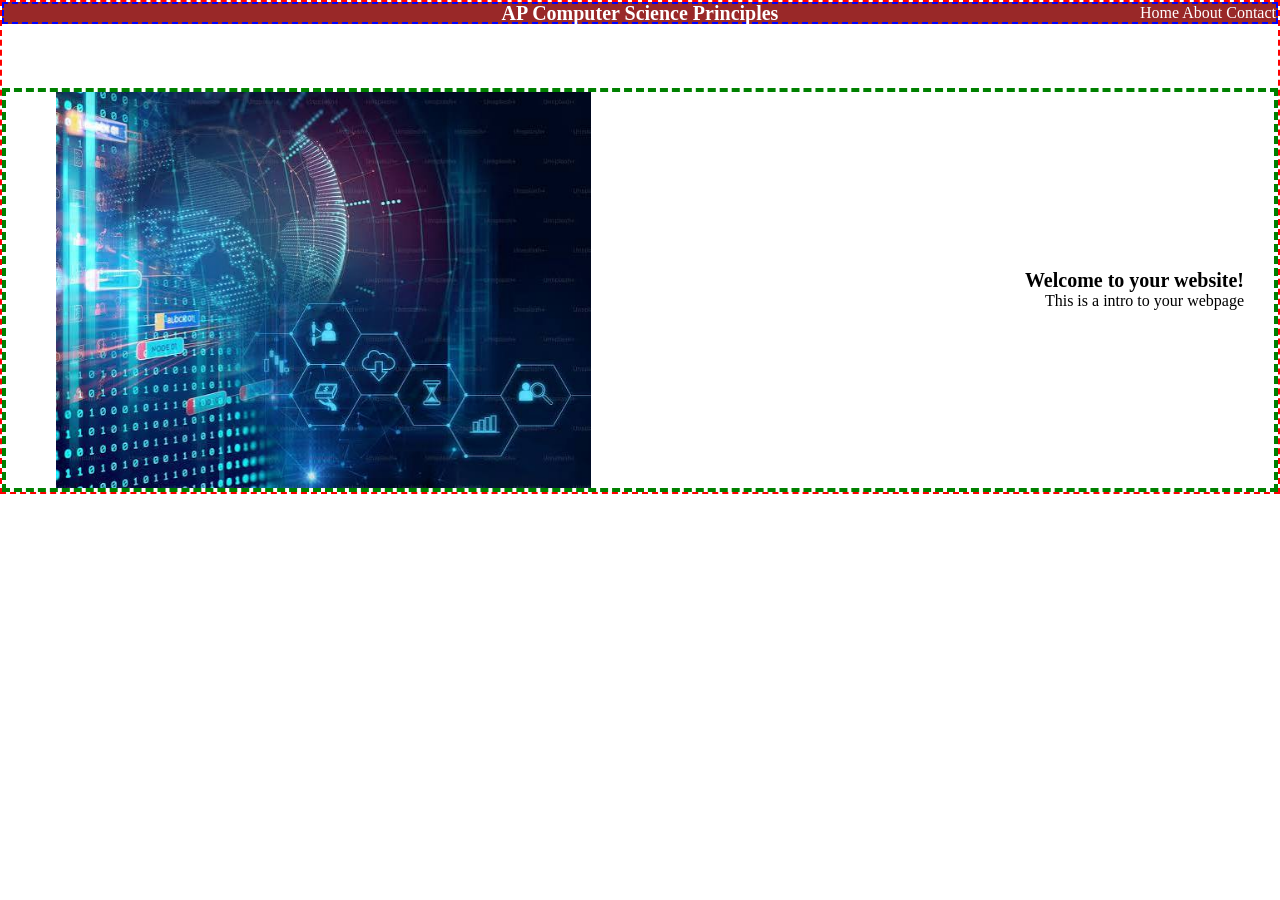
<file: index.html>
<!DOCTYPE html>
<html lang="en">
<head>
    <meta charset="UTF-8">
    <meta name="viewport" content="width=device-width, initial-scale=1.0">
    <title>Document</title>
    <link rel="stylesheet" href="styles.css">
</head>
<body>
    <div class="container">
        <div class="menu">
            <h1 class="menu-title">
                AP Computer Science Principles
            </h1>


            <nav class="menu-links">
                <a href="index.html">Home</a>
                <a href="about.html">About</a>
                <a href="contact.html">Contact</a>
            </nav>


    </div>
   
    <div class="content">
        <img src="image.png">
        <div class="intro-text">
            <h1>Welcome to your website!</h1>
            <p>This is a intro to your webpage</p>
       
         </div>
     </div>
  </div>




</body>
</html>
</file>
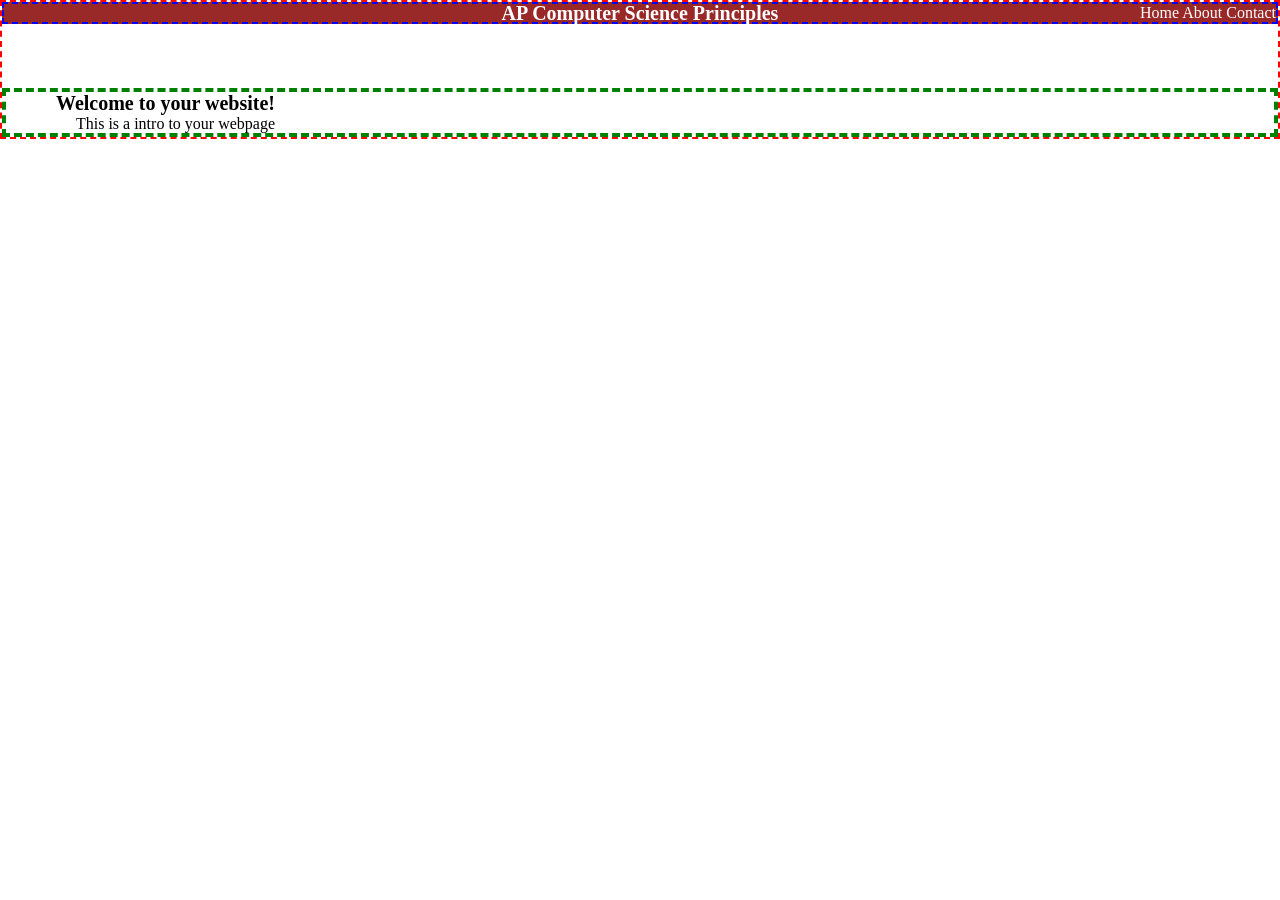
<file: about.html>
<!DOCTYPE html>
<html lang="en">
<head>
    <meta charset="UTF-8">
    <meta name="viewport" content="width=device-width, initial-scale=1.0">
    <title>Document</title>
    <link rel="stylesheet" href="styles.css">
</head>
<body>
    <div class="container">
        <div class="menu">
            <h1 class="menu-title">
                AP Computer Science Principles
            </h1>


            <nav class="menu-links">
                <a href="home.html">Home</a>
                <a href="about.html">About</a>
                <a href="contact.html">Contact</a>
            </nav>


    </div>
   
    <div class="content">
        <div class="intro-text">
            <h1>Welcome to your website!</h1>
            <p>This is a intro to your webpage</p>
       
         </div>
     </div>
  </div>




</body>
</html>
</file>
<file: styles.css>
* {
    margin: 0;
    padding: 0;
}


h1 {
    font-size: 20px;
}
.container {
    border: 2px dashed red;
}




.content {
    border:4px dashed green;
    display: flex;
    flex-direction: row;
    align-items: center;
    justify-content: space-between;
    padding-right: 30px;
    padding-left: 50px;
    margin-top: 64px;
    animation: content-enter 400ms ease-out;
}


.content img {
    width: 45%;
    height: auto;
}


.menu {
    color: white;
    border: 2px dashed blue;
    background-color: #992828;
    display: flex;
    flex-direction: row;
    align-items: center;
    justify-content: flex-end;
}
.menu a {
    color: white;
    text-decoration: none;
    transition: color 0.3s ease;
}


.menu a:hover {
    color: #ffa2a2;
}


.memnu a:active {
    color: red;
}


.menu h1 {
    position: absolute;
    left: 50%;
    transform: translate(-50%);
}


.intro-text {
    text-align: right;
}


@keyframes content-enter {
    from{
        opacity: 0;
        transform: translateY(12px)
    }
   
    to {
        opacity: 1;
        transform: translateY(0)
    }
}
</file>
